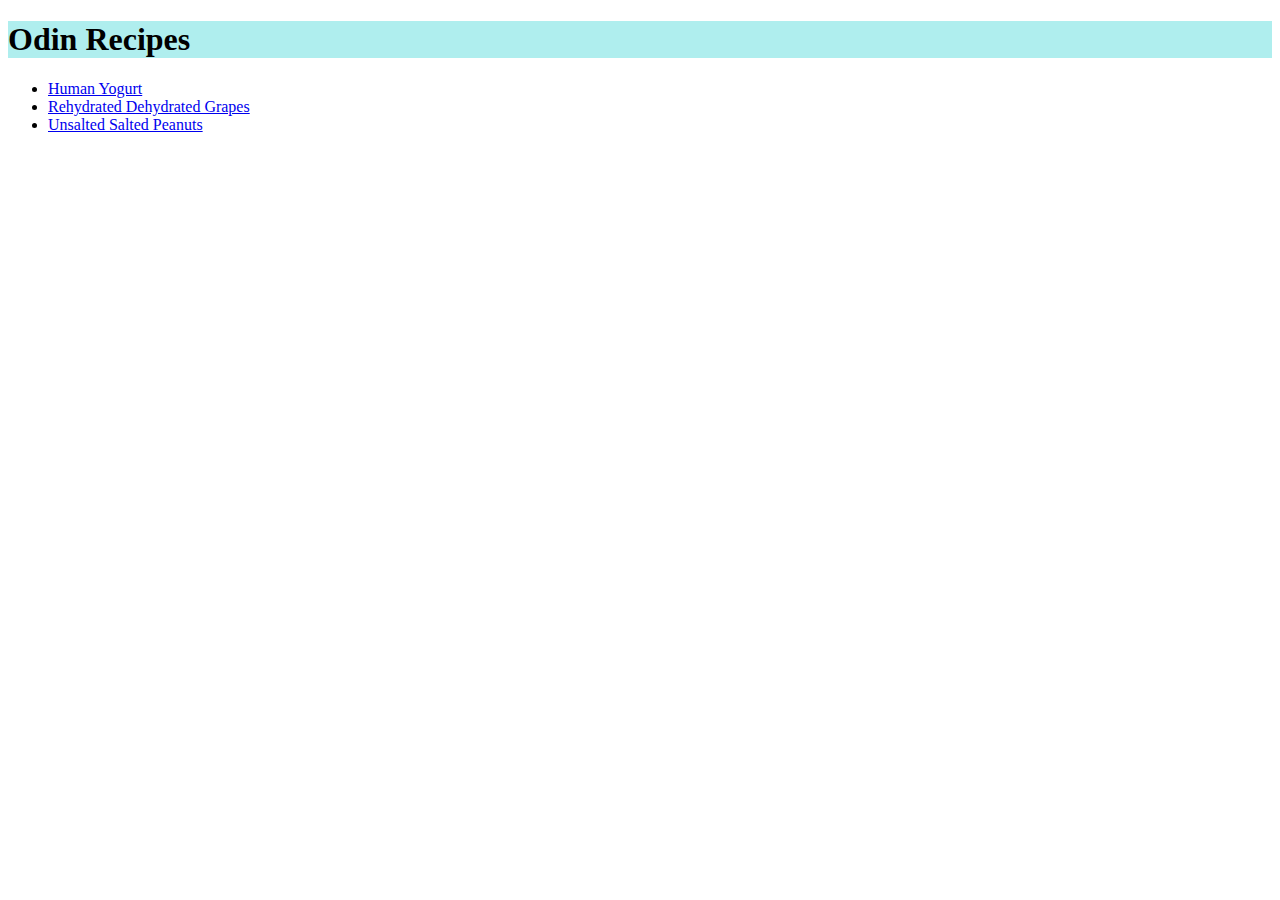
<file: index.html>
<!DOCTYPE html>
<html lang="en">
<head>
    <meta charset="UTF-8">
    <meta http-equiv="X-UA-Compatible" content="IE=edge">
    <meta name="viewport" content="width=device-width, initial-scale=1.0">
    <link rel="stylesheet" href="styles.css">
    <title>Odin Recipes</title>
</head>
<body>
    <h1>Odin Recipes</h1>
    <ul>
        <li><a href ="recipes/human-yogurt.html">Human Yogurt</a></li>
        <li><a href ="recipes/rehydrated-dehydrated-grapes.html">Rehydrated Dehydrated Grapes</a></li>
        <li><a href ="recipes/unsalted-salted-peanuts.html">Unsalted Salted Peanuts</a></li>
    </ul>
</body>
</html>
</file>
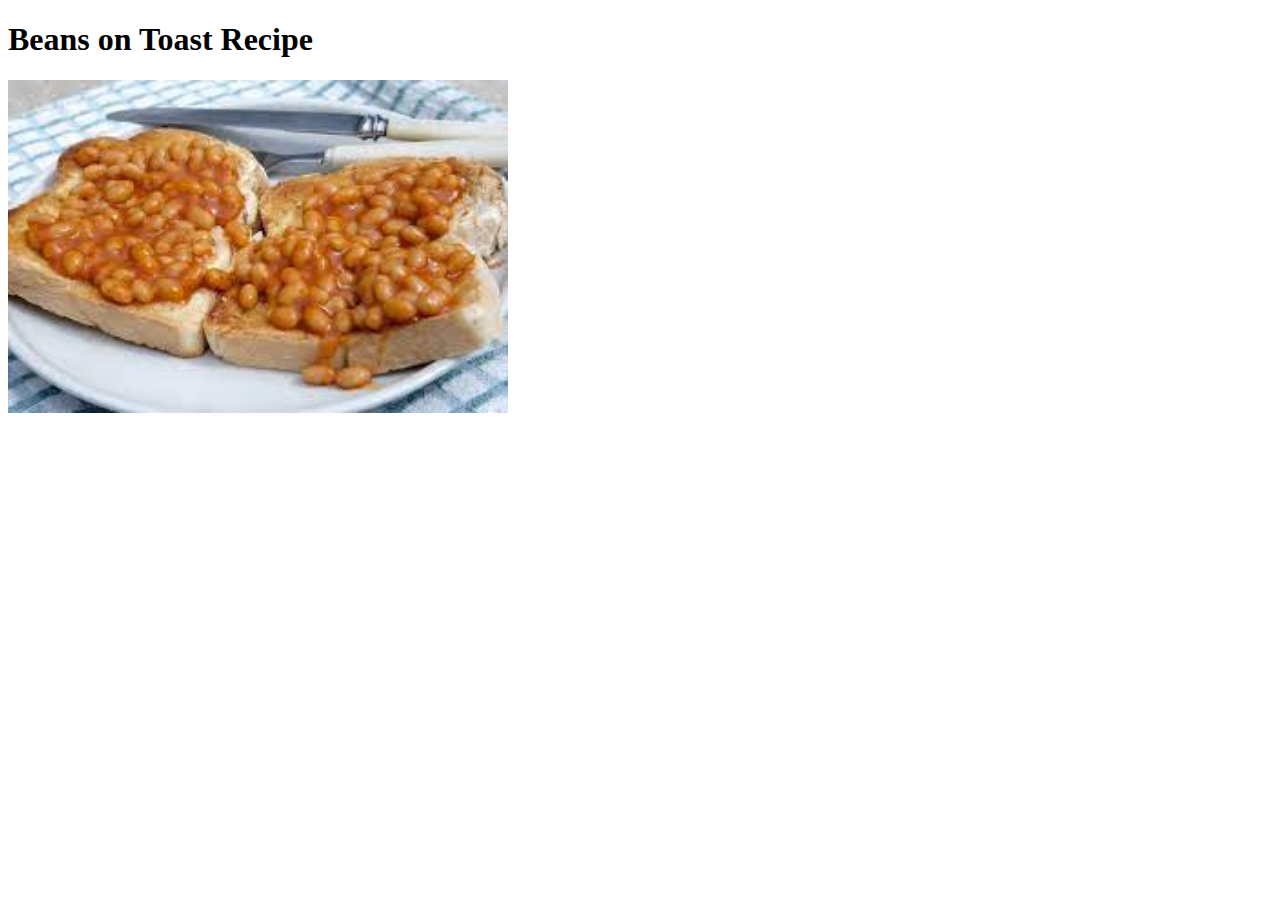
<file: recipes/beans-on-toast.html>
<!DOCTYPE html>
<html lang="en">
<head>
    <meta charset="UTF-8">
    <meta http-equiv="X-UA-Compatible" content="IE=edge">
    <meta name="viewport" content="width=device-width, initial-scale=1.0">
    <title>Baked Beans on Toast Recipe</title>
</head>
<body>
    <h1>Beans on Toast Recipe</h1>

    <img src="recipe-images/beans-on-toast.jpeg" alt="Beans on Toast" width="500" heigh="500">
</body>
</html>
</file>
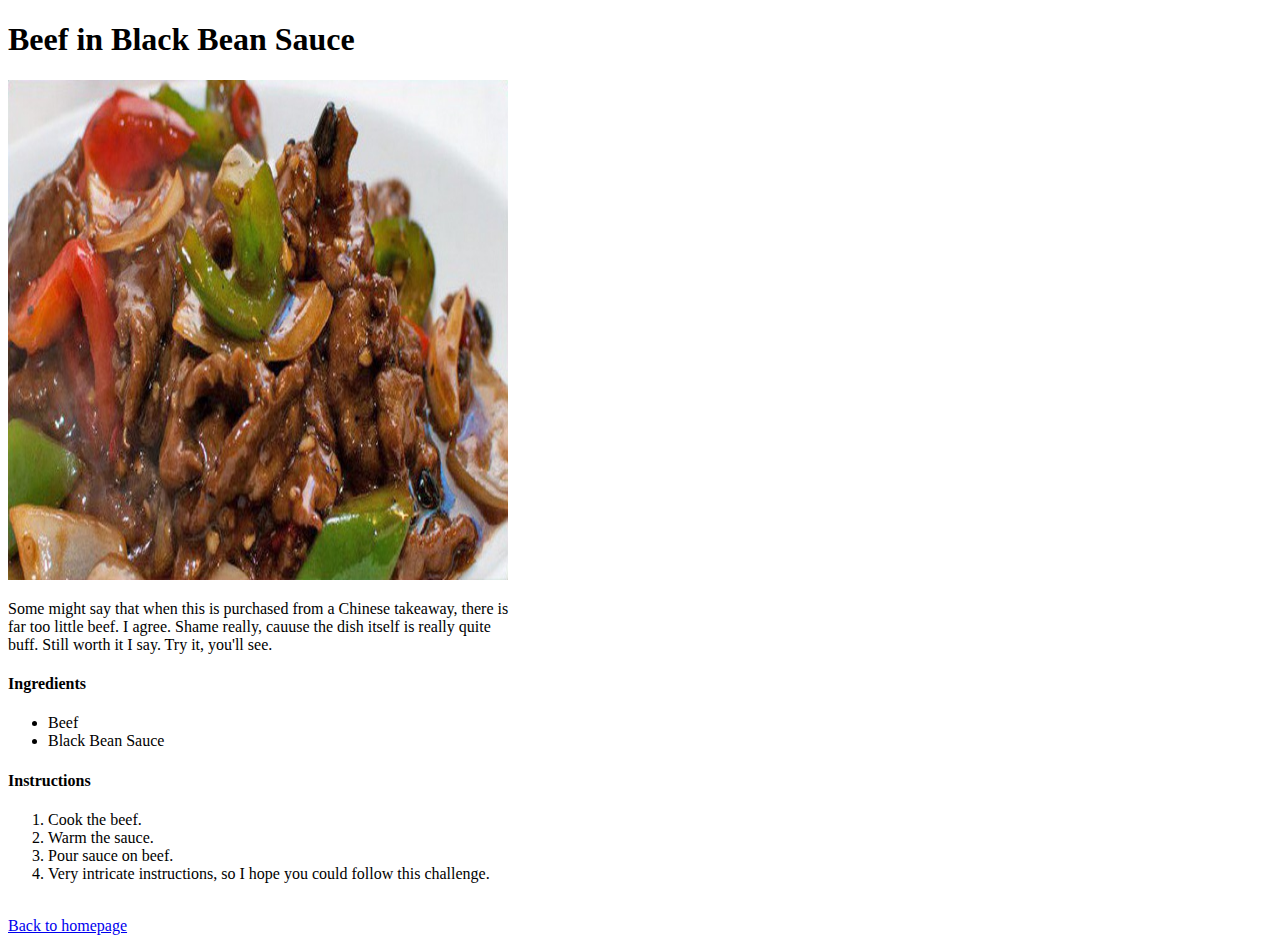
<file: recipes/beef-in-black-bean-sauce.html>
<!DOCTYPE html>
<html lang="en">
<head>
    <meta charset="UTF-8">
    <meta http-equiv="X-UA-Compatible" content="IE=edge">
    <meta name="viewport" content="width=device-width, initial-scale=1.0">
    <title>Document</title>
</head>

<body>
    <h1>Beef in Black Bean Sauce</h1>

    <img src="recipe-images/beef-in-black-bean-sauce.jpeg" alt="Beef in Black Bean Sauce Image" width="500" height="500">
    <br>
    <p>Some might say that when this is purchased from a Chinese takeaway, there is <br>far too little beef. I agree. Shame really, cauuse the dish itself is really quite <br>buff. Still worth it I say. Try it, you'll see.</p>
<h4>Ingredients</h4>
<ul>
    <li>Beef</li>
    <li>Black Bean Sauce</li>
</ul>
<h4>Instructions</h4>
<ol>
    <li>Cook the beef.</li>
    <li>Warm the sauce.</li>
    <li>Pour sauce on beef.</li>
    <li>Very intricate instructions, so I hope you could follow this challenge.</li>
</ol>
<br>
<a href="../index.html">Back to homepage</a>
</body>
</html>
</file>
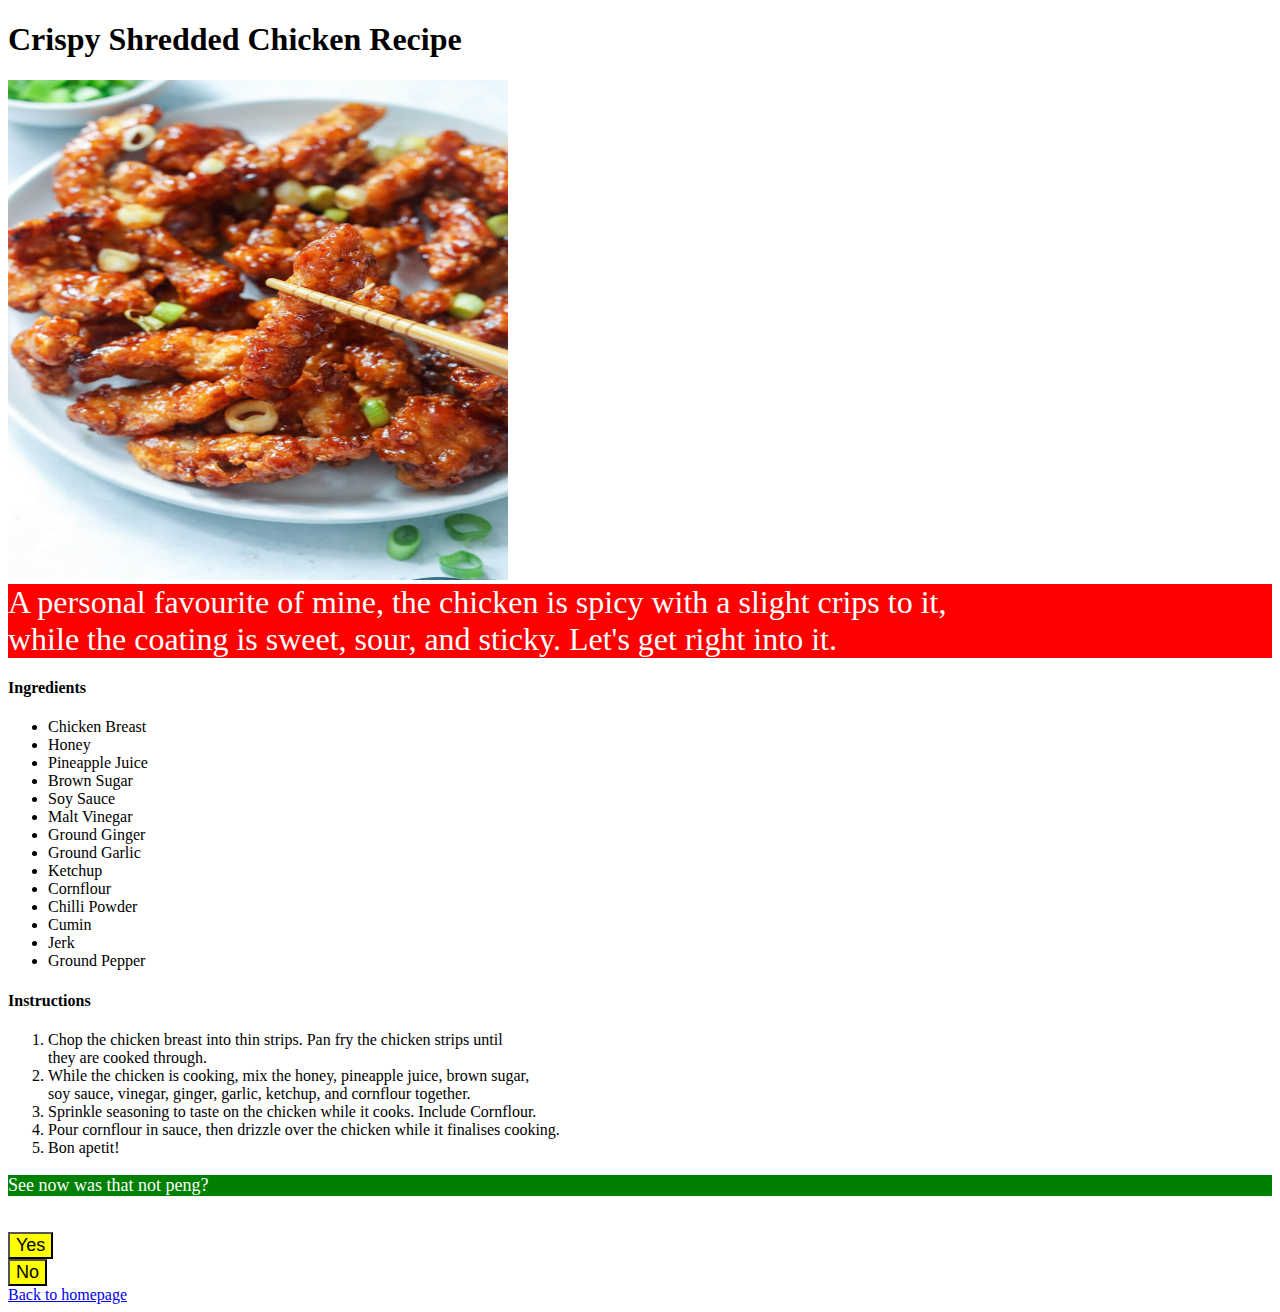
<file: recipes/crispy-shredded-chicken.html>
<!DOCTYPE html>
<html lang="en">
<head>
    <style>
        div {color: white;
        background-color: red;
        font-size: 32px;
        }

        p {color: white;
        background-color: green;
        font-size: 18px;}

        button {color: black;
        background-color: yellow;
        font-size: 18px;}
    </style>
    <meta charset="UTF-8">
    <meta http-equiv="X-UA-Compatible" content="IE=edge">
    <meta name="viewport" content="width=device-width, initial-scale=1.0">
    <title>Crispy Shredded Chicken Recipe</title>
</head>
<body>
    <h1>Crispy Shredded Chicken Recipe</h1>

    <img src="recipe-images/Crispy-chilli-chicken-with-a-chopstick.jpeg" 
    alt="Crispy Shredded Chicken" height="500" width="500">
</br>
<div>A personal favourite of mine, the chicken is spicy with a slight crips to it, </br>while the coating is sweet, sour, and sticky. Let's get right into it.</div>
<h4>Ingredients</h4>
<ul>
    <li>Chicken Breast</li>
    <li>Honey</li>
    <li>Pineapple Juice</li>
    <li>Brown Sugar</li>
    <li>Soy Sauce</li>
    <li>Malt Vinegar</li>
    <li>Ground Ginger</li>
    <li>Ground Garlic</li>
    <li>Ketchup</li>
    <li>Cornflour</li>
    <li>Chilli Powder</li>
    <li>Cumin</li>
    <li>Jerk</li>
    <li>Ground Pepper</li>
</ul>
<h4>Instructions</h4>
<ol>
    <li>Chop the chicken breast into thin strips. Pan fry the chicken strips until </br>
    they are cooked through.</li>
    <li>While the chicken is cooking, mix the honey, pineapple juice, brown sugar, </br>
    soy sauce, vinegar, ginger, garlic, ketchup, and cornflour together.</li>
    <li>Sprinkle seasoning to taste on the chicken while it cooks. Include Cornflour.</li>
    <li>Pour cornflour in sauce, then drizzle over the chicken while it finalises cooking.</li>
    <li>Bon apetit!</li>

</ol>
<p>See now was that not peng?</p>
<br>
<button>Yes</button><br>
<button>No</button>
</br>
<a href="../index.html">Back to homepage</a>
</body>
</html>
</file>
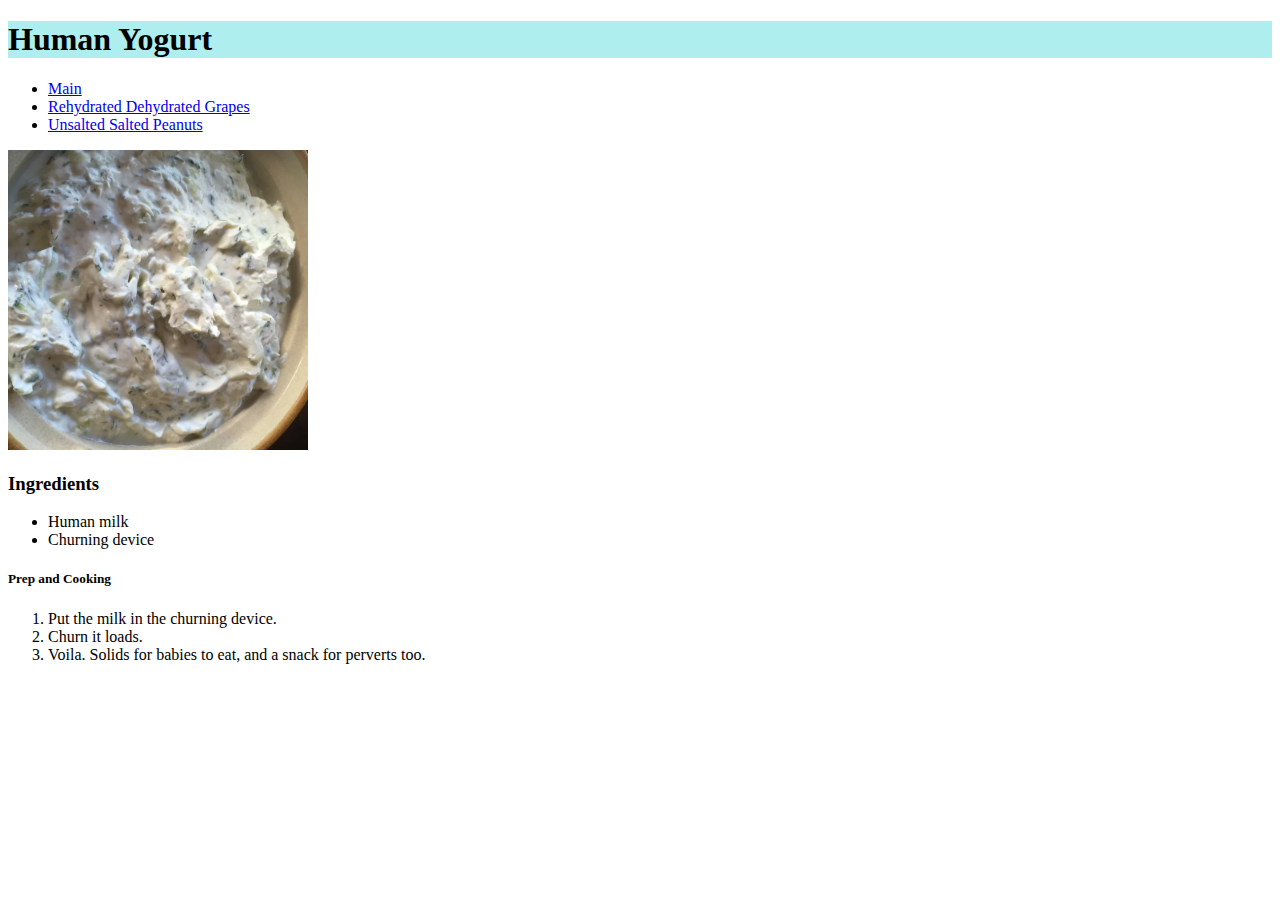
<file: recipes/human-yogurt.html>
<!DOCTYPE html>
<html lang="en">
<head>
    <meta charset="UTF-8">
    <meta http-equiv="X-UA-Compatible" content="IE=edge">
    <meta name="viewport" content="width=device-width, initial-scale=1.0">
    <title>Human Yogurt</title>
    <link rel="stylesheet" href="../styles.css">
</head>
<body>
    <h1>Human Yogurt</h1>
    <ul>
        <li><a href ="../index.html">Main</a></li>
        <li><a href ="rehydrated-dehydrated-grapes.html">Rehydrated Dehydrated Grapes</a></li>
        <li><a href ="unsalted-salted-peanuts.html">Unsalted Salted Peanuts</a></li>
    </ul>

    <img src="../images/yogurt.jpg" alt="The closest thing to plain yogurt I could find on the recipes site">

    <h3>Ingredients</h3>
    <ul>
        <li>Human milk</li>
        <li>Churning device</li>
    </ul>

    <h5>Prep and Cooking</h5>
    <ol>
        <li>Put the milk in the churning device.</li>
        <li>Churn it loads.</li>
        <li>Voila. Solids for babies to eat, and a snack for perverts too.</li>
    </ol>
</body>
</html>
</file>
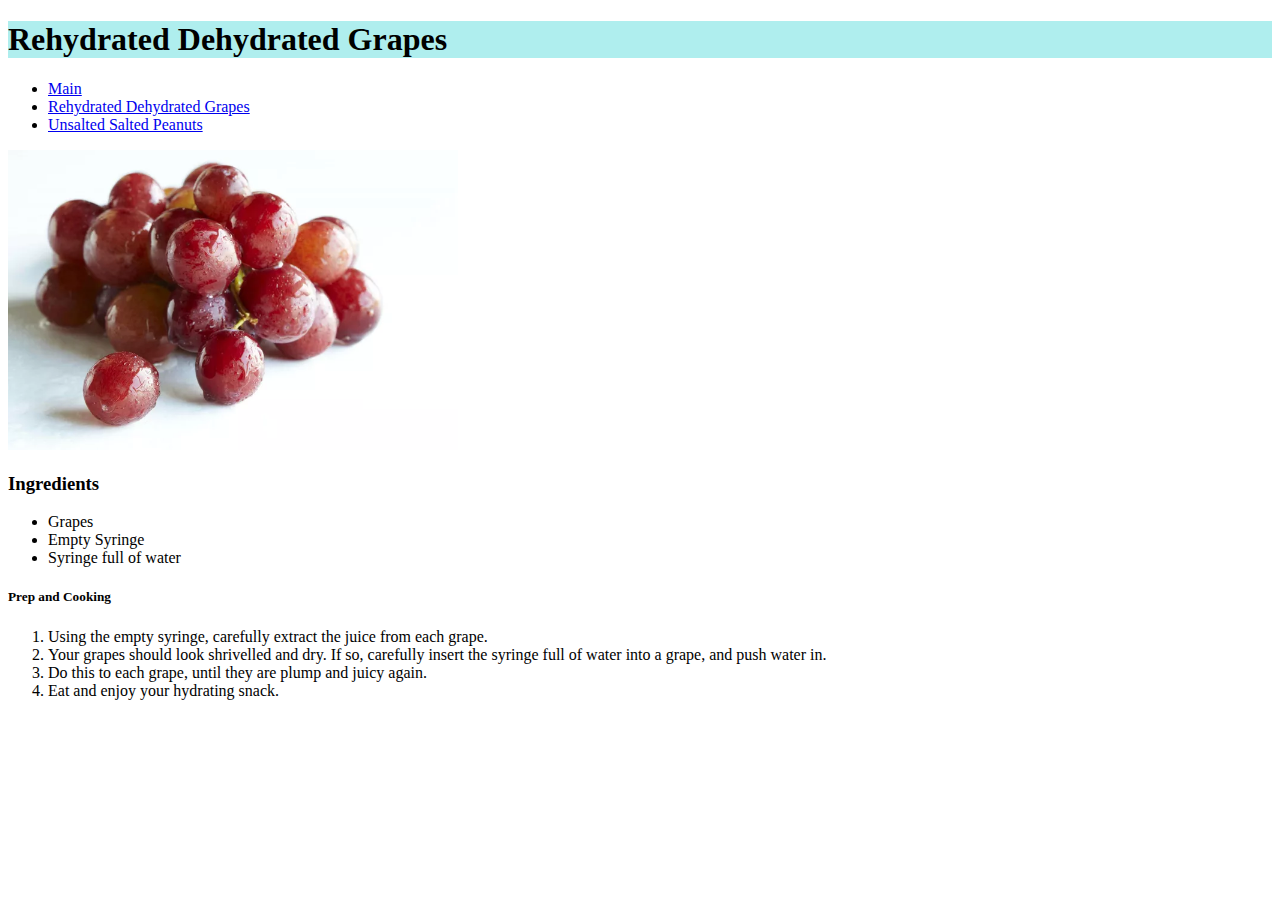
<file: recipes/rehydrated-dehydrated-grapes.html>
<!DOCTYPE html>
<html lang="en">
<head>
    <meta charset="UTF-8">
    <meta http-equiv="X-UA-Compatible" content="IE=edge">
    <meta name="viewport" content="width=device-width, initial-scale=1.0">
    <title>Rehydrated Dehydrated Grapes</title>
    <link rel="stylesheet" href="../styles.css">
</head>
<body>
    <h1>Rehydrated Dehydrated Grapes</h1>
    <ul>
        <li><a href ="../index.html">Main</a></li>
        <li><a href ="human-yogurt.html">Rehydrated Dehydrated Grapes</a></li>
        <li><a href ="unsalted-salted-peanuts.html">Unsalted Salted Peanuts</a></li>
    </ul>

    <img src="../images/grapes.jpg" alt="punnett of purple grapes">

    <h3>Ingredients</h3>
    <ul>
        <li>Grapes</li>
        <li>Empty Syringe</li>
        <li>Syringe full of water</li>
    </ul>

    <h5>Prep and Cooking</h5>
    <ol>
        <li>Using the empty syringe, carefully extract the juice from each grape.</li>
        <li>Your grapes should look shrivelled and dry. If so, carefully insert the syringe full of water into a grape, and push water in.</li>
        <li>Do this to each grape, until they are plump and juicy again.</li>
        <li>Eat and enjoy your hydrating snack.</li>
    </ol>
</body>
</html>
</file>
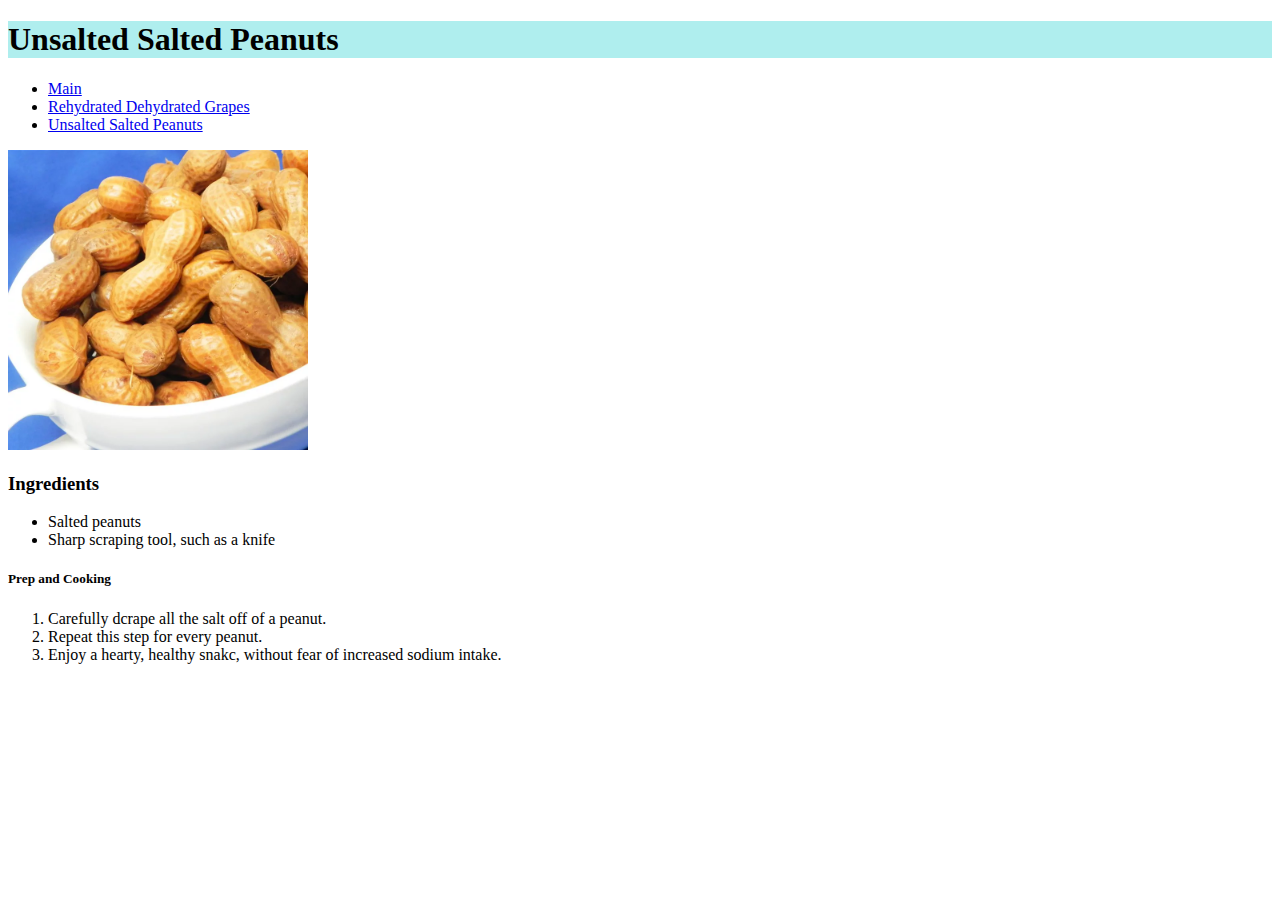
<file: recipes/unsalted-salted-peanuts.html>
<!DOCTYPE html>
<html lang="en">
<head>
    <meta charset="UTF-8">
    <meta http-equiv="X-UA-Compatible" content="IE=edge">
    <meta name="viewport" content="width=device-width, initial-scale=1.0">
    <title>Unsalted Salted Peanuts</title>
    <link rel="stylesheet" href="../styles.css">
</head>
<body>
    <h1>Unsalted Salted Peanuts</h1>
    <ul>
        <li><a href ="../index.html">Main</a></li>
        <li><a href ="human-yogurt.html">Rehydrated Dehydrated Grapes</a></li>
        <li><a href ="rehydrated-dehydrated-grapes.html">Unsalted Salted Peanuts</a></li>
    </ul>

    <img src="../images/peanuts.jpg" alt="bowl of peanuts">

    <h3>Ingredients</h3>
    <ul>
        <li>Salted peanuts</li>
        <li>Sharp scraping tool, such as a knife</li>
    </ul>

    <h5>Prep and Cooking</h5>
    <ol>
        <li>Carefully dcrape all the salt off of a peanut.</li>
        <li>Repeat this step for every peanut.</li>
        <li>Enjoy a hearty, healthy snakc, without fear of increased sodium intake.</li>
    </ol>
</body>
</html>
</file>
<file: styles.css>
h1 {
    font-weight: 900;
    background-color: paleturquoise;
}

img {
    height: 300px;
    width: auto;
}
</file>
